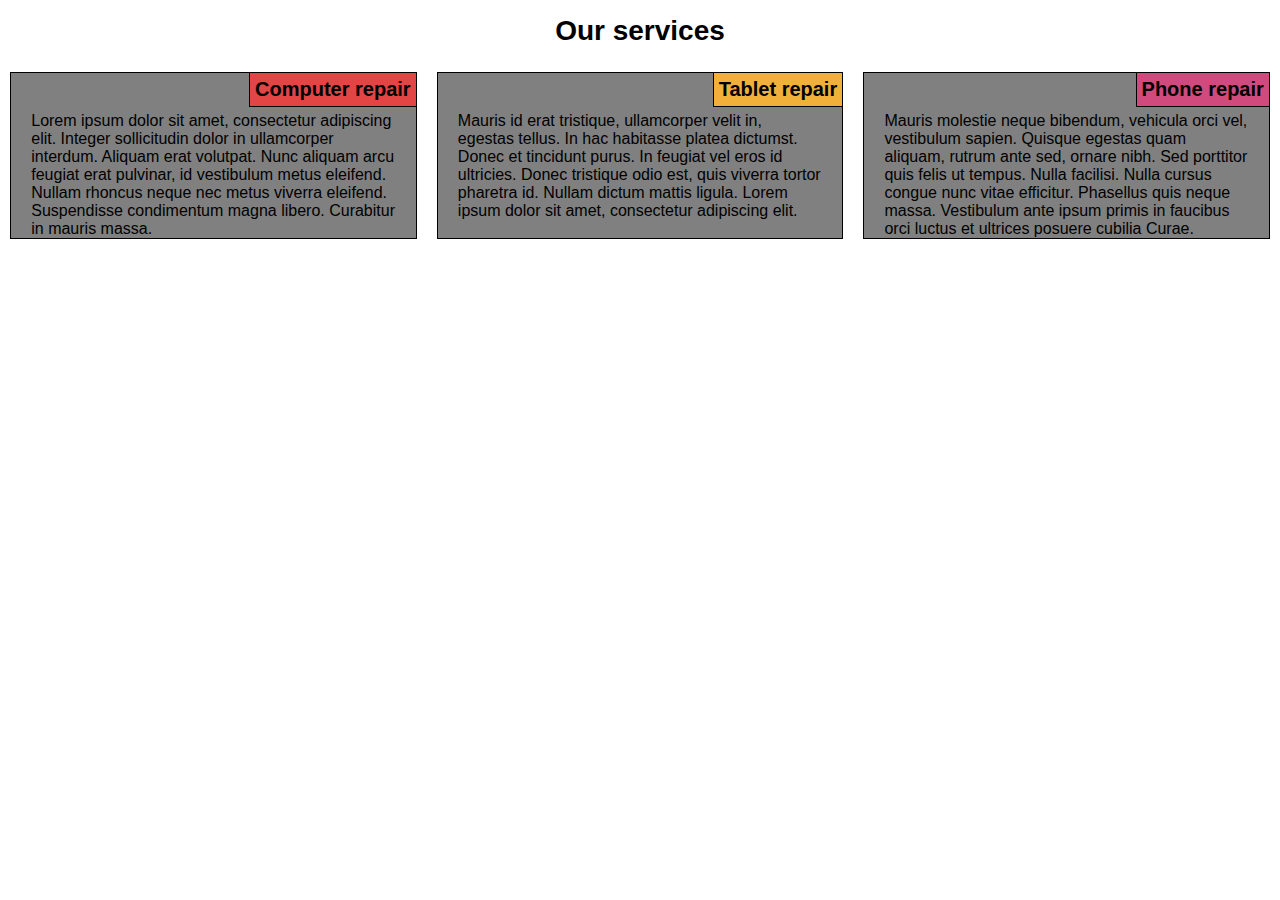
<file: module2-solution/index.html>
<!DOCTYPE html>
<html lang="en">
<head>
    <meta charset = "UTF-8">
    <meta name = "viewport" content="width = device-width, initial-scale = 1">
    <link rel = "stylesheet" href = "CSS/style.css">
    <title>Assigment Solution for Module 2</title>
</head>
<body>
    <h1>Our services</h1>
    <div class="row">
        <div class="col-lg-4 col-md-6">
            <div class = "content">           
                <h2 class = "computer">Computer repair</h2>
                <p>
                    Lorem ipsum dolor sit amet, consectetur adipiscing elit. Integer sollicitudin dolor in ullamcorper interdum. Aliquam erat volutpat. Nunc aliquam arcu feugiat erat pulvinar, id vestibulum metus eleifend. Nullam rhoncus neque nec metus viverra eleifend. Suspendisse condimentum magna libero. Curabitur in mauris massa.
                </p>
            </div>  
        </div>
        <div class="col-lg-4 col-md-6">
            <div class = "content">
                <h2 class = "tablet">Tablet repair</h2>
                <p>
                    Mauris id erat tristique, ullamcorper velit in, egestas tellus. In hac habitasse platea dictumst. Donec et tincidunt purus. In feugiat vel eros id ultricies. Donec tristique odio est, quis viverra tortor pharetra id. Nullam dictum mattis ligula. Lorem ipsum dolor sit amet, consectetur adipiscing elit.
                </p>
            </div>
        </div>
        <div class="col-lg-4 col-md-6">
            <div class = "content">
                <h2 class = "phone">Phone repair</h2>
                <p>
                    Mauris molestie neque bibendum, vehicula orci vel, vestibulum sapien. Quisque egestas quam aliquam, rutrum ante sed, ornare nibh. Sed porttitor quis felis ut tempus. Nulla facilisi. Nulla cursus congue nunc vitae efficitur. Phasellus quis neque massa. Vestibulum ante ipsum primis in faucibus orci luctus et ultrices posuere cubilia Curae.
                </p>
            </div>
        </div>
    </div> 
</body>
</html>
</file>
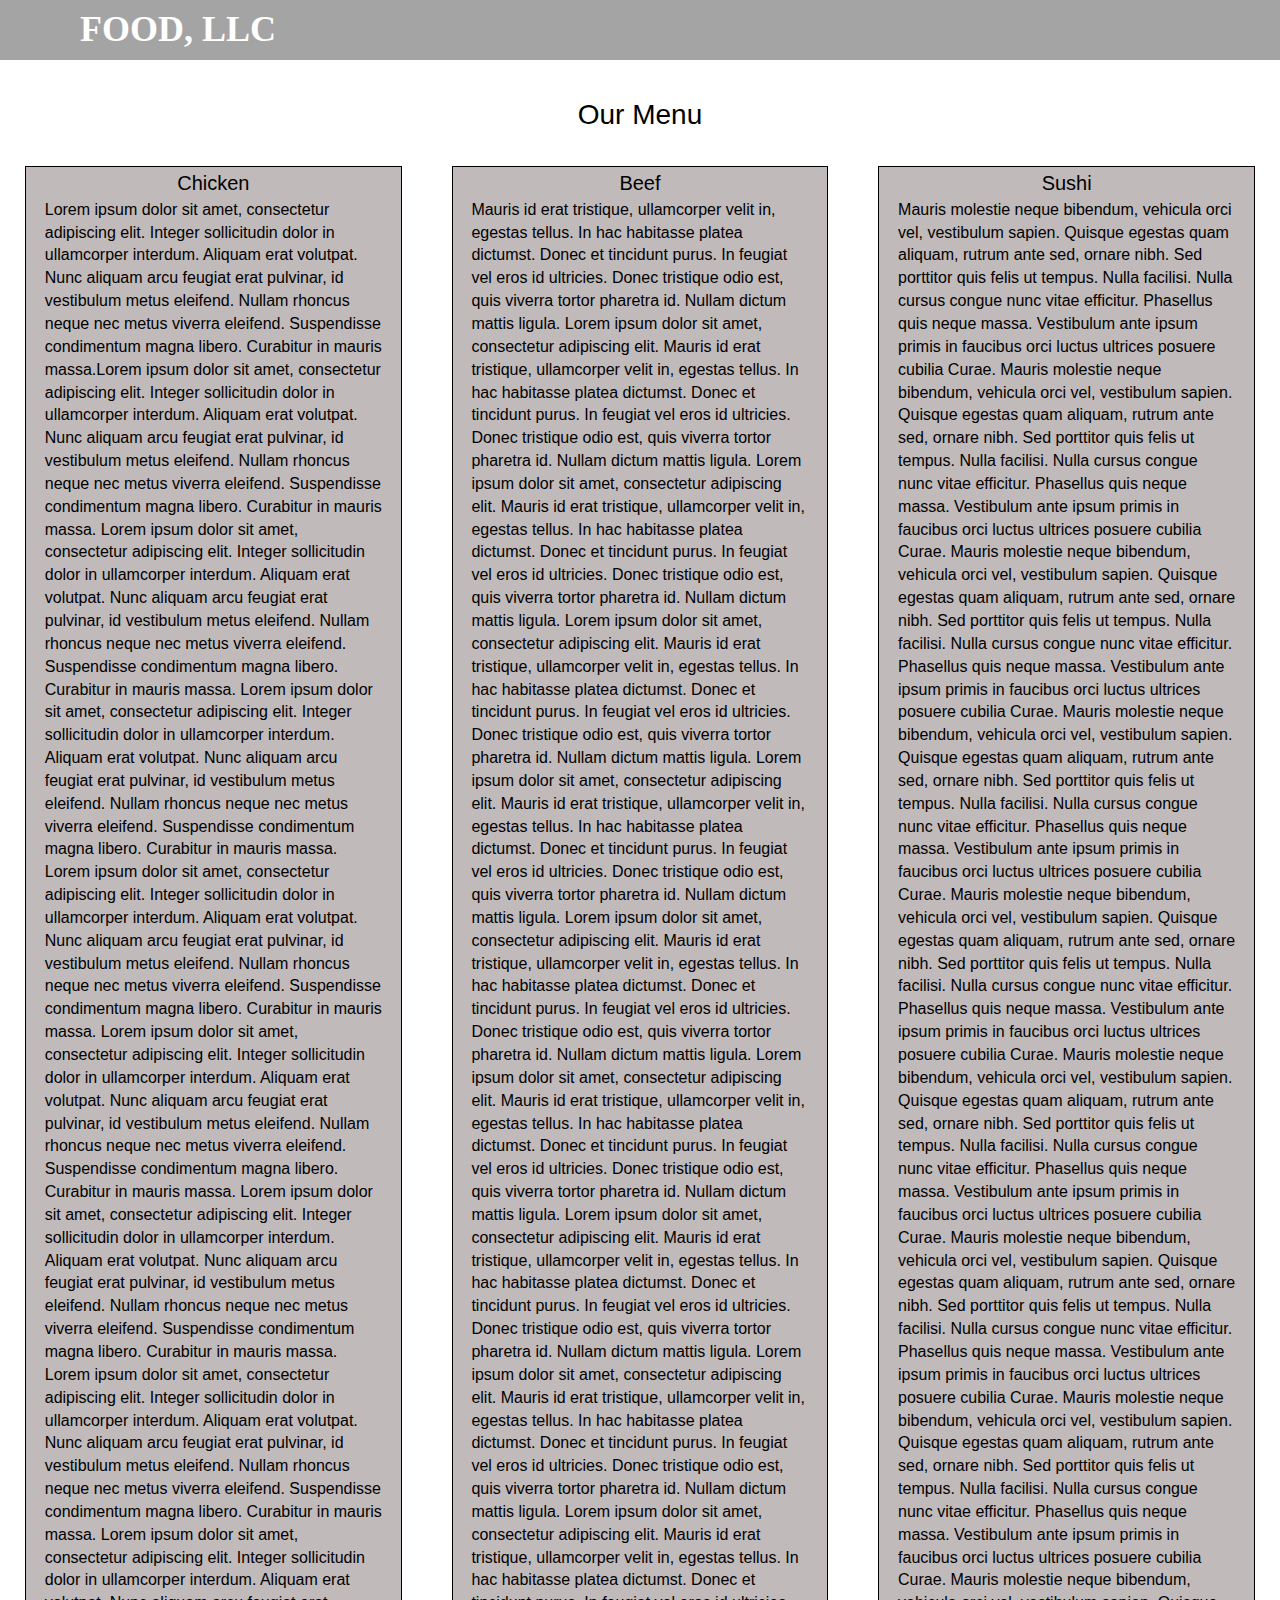
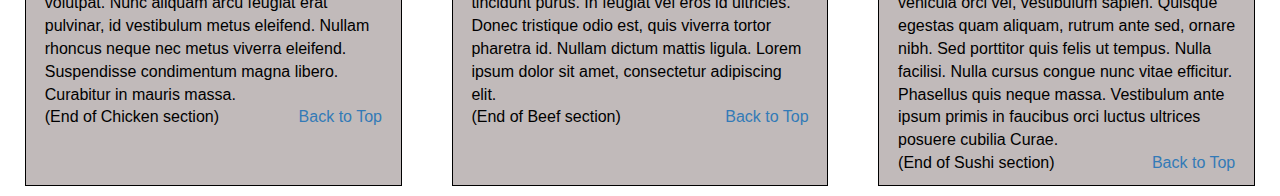
<file: module3-solution/index.html>
<!DOCTYPE html>
<html>
<head>
    <meta charset = "UTF-8">
    <title>Assigment Solution for Module 3</title>
    <meta name = "viewport" content = "width = device-width, initial-scale = 1">
    <link rel = "stylesheet" href = "CSS/bootstrap.min.css">
    <link rel = "stylesheet" href = "CSS/style.css"> 
</head>
<body>
    <header>
        <nav id = "header-nav" class = "navbar navbar-default">
            <div class = "container">
                <div class = "navbar-header">
                    <a class = "navbar-brand" href = "index.html"><h1>Food, LLC</h1></a>
                    <button type = "button" class = "navbar-toggle" data-toggle = "collapse" data-target = "#bs-example-navbar-collapse-1" aria-expanded="false">
                        <span class = "sr-only">Toggle navigation</span>
                        <span class = "icon-bar"></span>
                        <span class = "icon-bar"></span>
                        <span class = "icon-bar"></span>
                    </button>
                </div>
                
                <div class = "collapse navbar-collapse" id = "bs-example-navbar-collapse-1">
                    <ul class = "nav navbar-nav navbar-right">
                        <li>
                            <a class = "visible-xs text-center" href = "#computer">Chicken</a>
                        </li>
                        <li>
                            <a class = "visible-xs text-center" href = "#tablet">Beef</a>
                        </li>
                        <li>
                            <a class = "visible-xs text-center" href = "#phone">Sushi</a>
                        </li>
                    </ul>
                </div> <!--- .navbar-collapse --->
            </div> <!--- .container --->
        </nav> <!--- #header-nav --->
    </header>
    
    <div id = "main-content" class = "container-fluid">
        <h2 class = "text-center">Our Menu</h2>
        <div id class="row">
        <div class="col-md-4 col-sm-6">
            <div class = "content">           
                <h3 id = "computer" class = "text-center">Chicken</h3>
                <p>
                    Lorem ipsum dolor sit amet, consectetur adipiscing elit. Integer sollicitudin dolor in ullamcorper interdum. Aliquam erat volutpat. Nunc aliquam arcu feugiat erat pulvinar, id vestibulum metus eleifend. Nullam rhoncus neque nec metus viverra eleifend. Suspendisse condimentum magna libero. Curabitur in mauris massa.Lorem ipsum dolor sit amet, consectetur adipiscing elit. Integer sollicitudin dolor in ullamcorper interdum. Aliquam erat volutpat. Nunc aliquam arcu feugiat erat pulvinar, id vestibulum metus eleifend. Nullam rhoncus neque nec metus viverra eleifend. Suspendisse condimentum magna libero. Curabitur in mauris massa.
                    Lorem ipsum dolor sit amet, consectetur adipiscing elit. Integer sollicitudin dolor in ullamcorper interdum. Aliquam erat volutpat. Nunc aliquam arcu feugiat erat pulvinar, id vestibulum metus eleifend. Nullam rhoncus neque nec metus viverra eleifend. Suspendisse condimentum magna libero. Curabitur in mauris massa.
                    Lorem ipsum dolor sit amet, consectetur adipiscing elit. Integer sollicitudin dolor in ullamcorper interdum. Aliquam erat volutpat. Nunc aliquam arcu feugiat erat pulvinar, id vestibulum metus eleifend. Nullam rhoncus neque nec metus viverra eleifend. Suspendisse condimentum magna libero. Curabitur in mauris massa.
                    Lorem ipsum dolor sit amet, consectetur adipiscing elit. Integer sollicitudin dolor in ullamcorper interdum. Aliquam erat volutpat. Nunc aliquam arcu feugiat erat pulvinar, id vestibulum metus eleifend. Nullam rhoncus neque nec metus viverra eleifend. Suspendisse condimentum magna libero. Curabitur in mauris massa.
                    Lorem ipsum dolor sit amet, consectetur adipiscing elit. Integer sollicitudin dolor in ullamcorper interdum. Aliquam erat volutpat. Nunc aliquam arcu feugiat erat pulvinar, id vestibulum metus eleifend. Nullam rhoncus neque nec metus viverra eleifend. Suspendisse condimentum magna libero. Curabitur in mauris massa. 
                    Lorem ipsum dolor sit amet, consectetur adipiscing elit. Integer sollicitudin dolor in ullamcorper interdum. Aliquam erat volutpat. Nunc aliquam arcu feugiat erat pulvinar, id vestibulum metus eleifend. Nullam rhoncus neque nec metus viverra eleifend. Suspendisse condimentum magna libero. Curabitur in mauris massa. 
                    Lorem ipsum dolor sit amet, consectetur adipiscing elit. Integer sollicitudin dolor in ullamcorper interdum. Aliquam erat volutpat. Nunc aliquam arcu feugiat erat pulvinar, id vestibulum metus eleifend. Nullam rhoncus neque nec metus viverra eleifend. Suspendisse condimentum magna libero. Curabitur in mauris massa.
                    Lorem ipsum dolor sit amet, consectetur adipiscing elit. Integer sollicitudin dolor in ullamcorper interdum. Aliquam erat volutpat. Nunc aliquam arcu feugiat erat pulvinar, id vestibulum metus eleifend. Nullam rhoncus neque nec metus viverra eleifend. Suspendisse condimentum magna libero. Curabitur in mauris massa.  <br>
                    (End of Chicken section) <a href = "#header-nav">Back to Top</a>
                </p>
            </div>  
        </div>
        <div class = "col-md-4 col-sm-6 col-xs-12">
            <div class = "content">
                <h3 id = "tablet" class = "text-center">Beef</h3>
                <p>
                    Mauris id erat tristique, ullamcorper velit in, egestas tellus. In hac habitasse platea dictumst. Donec et tincidunt purus. In feugiat vel eros id ultricies. Donec tristique odio est, quis viverra tortor pharetra id. Nullam dictum mattis ligula. Lorem ipsum dolor sit amet, consectetur adipiscing elit.
                    Mauris id erat tristique, ullamcorper velit in, egestas tellus. In hac habitasse platea dictumst. Donec et tincidunt purus. In feugiat vel eros id ultricies. Donec tristique odio est, quis viverra tortor pharetra id. Nullam dictum mattis ligula. Lorem ipsum dolor sit amet, consectetur adipiscing elit.
                    Mauris id erat tristique, ullamcorper velit in, egestas tellus. In hac habitasse platea dictumst. Donec et tincidunt purus. In feugiat vel eros id ultricies. Donec tristique odio est, quis viverra tortor pharetra id. Nullam dictum mattis ligula. Lorem ipsum dolor sit amet, consectetur adipiscing elit.
                    Mauris id erat tristique, ullamcorper velit in, egestas tellus. In hac habitasse platea dictumst. Donec et tincidunt purus. In feugiat vel eros id ultricies. Donec tristique odio est, quis viverra tortor pharetra id. Nullam dictum mattis ligula. Lorem ipsum dolor sit amet, consectetur adipiscing elit.
                    Mauris id erat tristique, ullamcorper velit in, egestas tellus. In hac habitasse platea dictumst. Donec et tincidunt purus. In feugiat vel eros id ultricies. Donec tristique odio est, quis viverra tortor pharetra id. Nullam dictum mattis ligula. Lorem ipsum dolor sit amet, consectetur adipiscing elit.
                    Mauris id erat tristique, ullamcorper velit in, egestas tellus. In hac habitasse platea dictumst. Donec et tincidunt purus. In feugiat vel eros id ultricies. Donec tristique odio est, quis viverra tortor pharetra id. Nullam dictum mattis ligula. Lorem ipsum dolor sit amet, consectetur adipiscing elit.
                    Mauris id erat tristique, ullamcorper velit in, egestas tellus. In hac habitasse platea dictumst. Donec et tincidunt purus. In feugiat vel eros id ultricies. Donec tristique odio est, quis viverra tortor pharetra id. Nullam dictum mattis ligula. Lorem ipsum dolor sit amet, consectetur adipiscing elit.
                    Mauris id erat tristique, ullamcorper velit in, egestas tellus. In hac habitasse platea dictumst. Donec et tincidunt purus. In feugiat vel eros id ultricies. Donec tristique odio est, quis viverra tortor pharetra id. Nullam dictum mattis ligula. Lorem ipsum dolor sit amet, consectetur adipiscing elit.
                    Mauris id erat tristique, ullamcorper velit in, egestas tellus. In hac habitasse platea dictumst. Donec et tincidunt purus. In feugiat vel eros id ultricies. Donec tristique odio est, quis viverra tortor pharetra id. Nullam dictum mattis ligula. Lorem ipsum dolor sit amet, consectetur adipiscing elit.
                    Mauris id erat tristique, ullamcorper velit in, egestas tellus. In hac habitasse platea dictumst. Donec et tincidunt purus. In feugiat vel eros id ultricies. Donec tristique odio est, quis viverra tortor pharetra id. Nullam dictum mattis ligula. Lorem ipsum dolor sit amet, consectetur adipiscing elit. <br>
                    (End of Beef section) <a href = "#header-nav">Back to Top</a> 
                </p>
                
            </div>
        </div>
        <div class="col-md-4 col-sm-12">
            <div class = "content">
                <h3 id = "phone" class = "text-center">Sushi</h3>
                <p>
                    Mauris molestie neque bibendum, vehicula orci vel, vestibulum sapien. Quisque egestas quam aliquam, rutrum ante sed, ornare nibh. Sed porttitor quis felis ut tempus. Nulla facilisi. Nulla cursus congue nunc vitae efficitur. Phasellus quis neque massa. Vestibulum ante ipsum primis in faucibus orci luctus ultrices posuere cubilia Curae.
                    Mauris molestie neque bibendum, vehicula orci vel, vestibulum sapien. Quisque egestas quam aliquam, rutrum ante sed, ornare nibh. Sed porttitor quis felis ut tempus. Nulla facilisi. Nulla cursus congue nunc vitae efficitur. Phasellus quis neque massa. Vestibulum ante ipsum primis in faucibus orci luctus ultrices posuere cubilia Curae.
                    Mauris molestie neque bibendum, vehicula orci vel, vestibulum sapien. Quisque egestas quam aliquam, rutrum ante sed, ornare nibh. Sed porttitor quis felis ut tempus. Nulla facilisi. Nulla cursus congue nunc vitae efficitur. Phasellus quis neque massa. Vestibulum ante ipsum primis in faucibus orci luctus ultrices posuere cubilia Curae.
                    Mauris molestie neque bibendum, vehicula orci vel, vestibulum sapien. Quisque egestas quam aliquam, rutrum ante sed, ornare nibh. Sed porttitor quis felis ut tempus. Nulla facilisi. Nulla cursus congue nunc vitae efficitur. Phasellus quis neque massa. Vestibulum ante ipsum primis in faucibus orci luctus ultrices posuere cubilia Curae.
                    Mauris molestie neque bibendum, vehicula orci vel, vestibulum sapien. Quisque egestas quam aliquam, rutrum ante sed, ornare nibh. Sed porttitor quis felis ut tempus. Nulla facilisi. Nulla cursus congue nunc vitae efficitur. Phasellus quis neque massa. Vestibulum ante ipsum primis in faucibus orci luctus ultrices posuere cubilia Curae. 
                    Mauris molestie neque bibendum, vehicula orci vel, vestibulum sapien. Quisque egestas quam aliquam, rutrum ante sed, ornare nibh. Sed porttitor quis felis ut tempus. Nulla facilisi. Nulla cursus congue nunc vitae efficitur. Phasellus quis neque massa. Vestibulum ante ipsum primis in faucibus orci luctus ultrices posuere cubilia Curae.
                    Mauris molestie neque bibendum, vehicula orci vel, vestibulum sapien. Quisque egestas quam aliquam, rutrum ante sed, ornare nibh. Sed porttitor quis felis ut tempus. Nulla facilisi. Nulla cursus congue nunc vitae efficitur. Phasellus quis neque massa. Vestibulum ante ipsum primis in faucibus orci luctus ultrices posuere cubilia Curae.
                    Mauris molestie neque bibendum, vehicula orci vel, vestibulum sapien. Quisque egestas quam aliquam, rutrum ante sed, ornare nibh. Sed porttitor quis felis ut tempus. Nulla facilisi. Nulla cursus congue nunc vitae efficitur. Phasellus quis neque massa. Vestibulum ante ipsum primis in faucibus orci luctus ultrices posuere cubilia Curae.
                    Mauris molestie neque bibendum, vehicula orci vel, vestibulum sapien. Quisque egestas quam aliquam, rutrum ante sed, ornare nibh. Sed porttitor quis felis ut tempus. Nulla facilisi. Nulla cursus congue nunc vitae efficitur. Phasellus quis neque massa. Vestibulum ante ipsum primis in faucibus orci luctus ultrices posuere cubilia Curae.<br>
                    (End of Sushi section) <a href = "#header-nav">Back to Top</a>
                </p>
            </div>
        </div>
    </div> 
        
    </div> <!--- .main-content --->
    
    
    <!--- jQuery (Boostrap JS plugins depend on it) --->
    <script src = "js/jquery-3.1.1.min.js"></script>
    <script src = "js/bootstrap.min.js"></script>
</body>
</html>
</file>
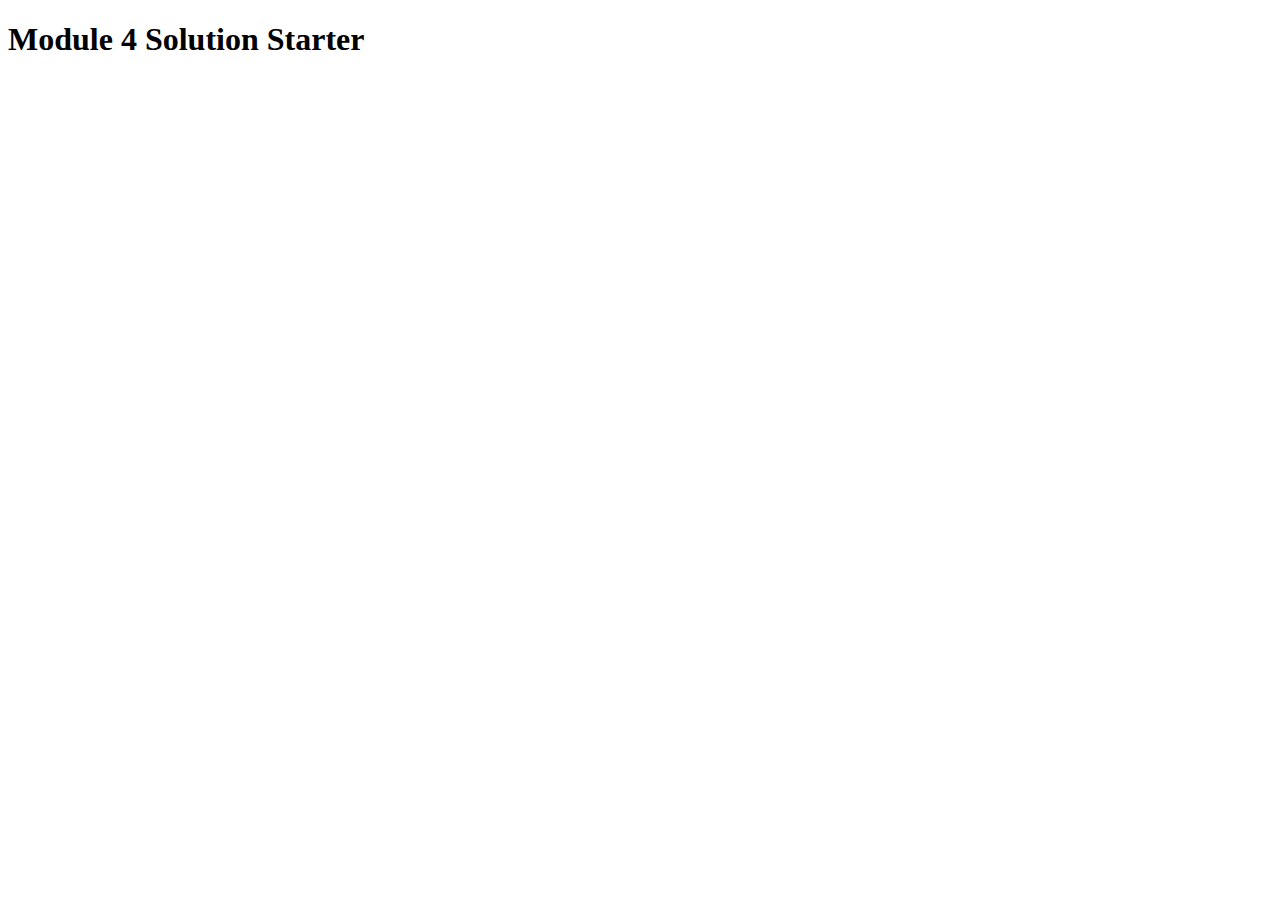
<file: module4-solution/index.html>
<!DOCTYPE html>
<html>
<head>
  <meta charset="utf-8">
  <title>Module 4 Solution Starter</title>
  <script>
    var names = []; // DO NOT REMOVE
  </script>
  <script src="SpeakHello.js"></script>
  <script src="SpeakGoodBye.js"></script>
  <script src="script.js"></script>
</head>
<body>
  <h1>Module 4 Solution Starter</h1>
</body>
</html>
</file>
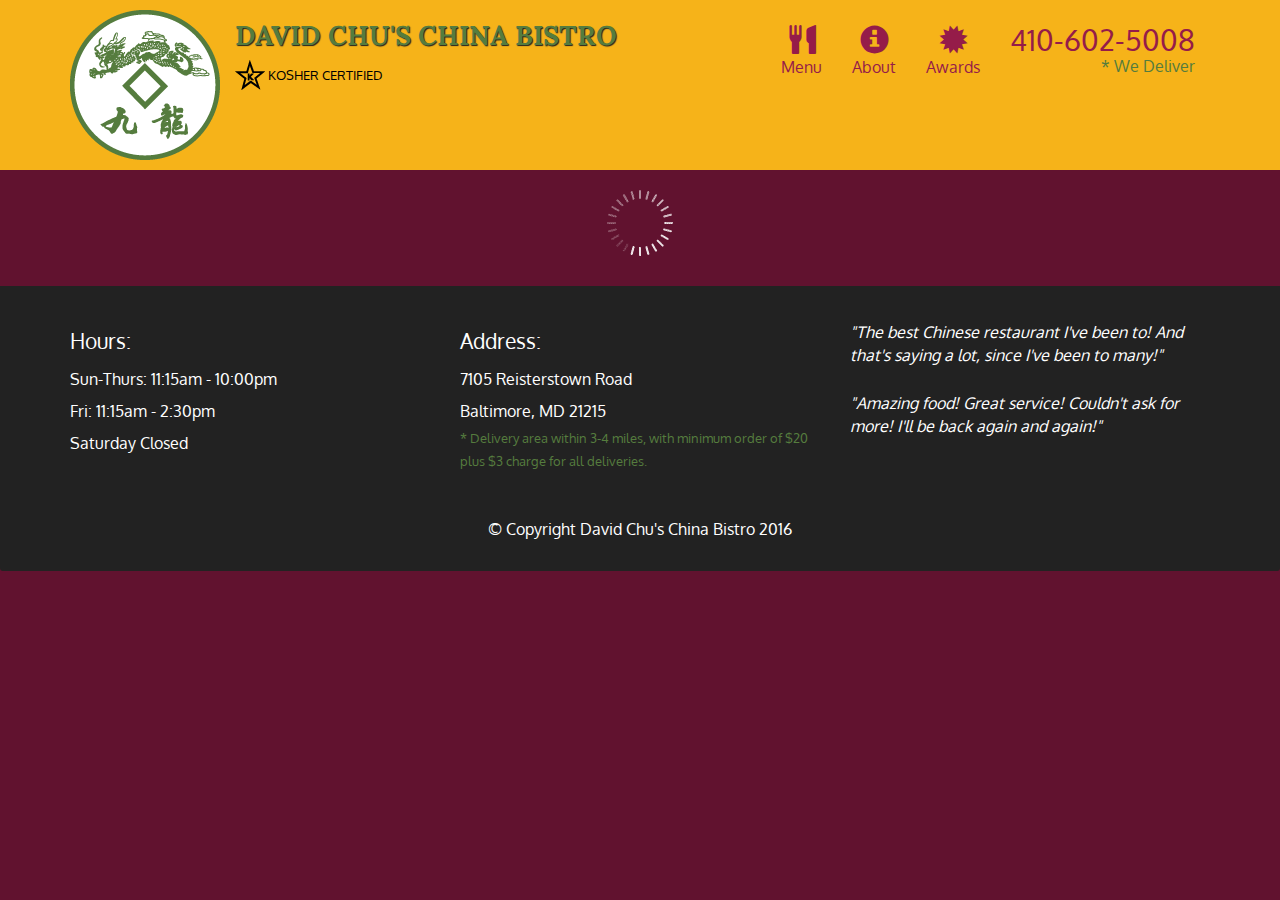
<file: module5-solution/index.html>
<!doctype html>
<html lang="en">
  <head>
    <meta charset="utf-8">
    <meta http-equiv="X-UA-Compatible" content="IE=edge">
    <meta name="viewport" content="width=device-width, initial-scale=1">
    <title>David Chu's China Bistro</title>
    <link rel="stylesheet" href="css/bootstrap.min.css">
    <link rel="stylesheet" href="css/styles.css">
    <link href='https://fonts.googleapis.com/css?family=Oxygen:400,300,700' rel='stylesheet' type='text/css'>
    <link href='https://fonts.googleapis.com/css?family=Lora' rel='stylesheet' type='text/css'>
  </head>
<body>
  <header>
    <nav id="header-nav" class="navbar navbar-default">
      <div class="container">
        <div class="navbar-header">
          <a href="index.html" class="pull-left visible-md visible-lg">
            <div id="logo-img" alt="Logo image"></div>
          </a>

          <div class="navbar-brand">
            <a href="index.html"><h1>David Chu's China Bistro</h1></a>
            <p>
              <img src="images/star-k-logo.png" alt="Kosher certification">
              <span>Kosher Certified</span>
            </p>
          </div>

          <button id="navbarToggle" type="button" class="navbar-toggle collapsed" data-toggle="collapse" data-target="#collapsable-nav" aria-expanded="false">
            <span class="sr-only">Toggle navigation</span>
            <span class="icon-bar"></span>
            <span class="icon-bar"></span>
            <span class="icon-bar"></span>
          </button>
        </div>
        
        <div id="collapsable-nav" class="collapse navbar-collapse">
           <ul id="nav-list" class="nav navbar-nav navbar-right">
            <li id="navHomeButton" class="visible-xs active">
              <a href="index.html">
                <span class="glyphicon glyphicon-home"></span> Home</a>
            </li>
            <li id="navMenuButton">
              <a href="#" onclick="$dc.loadMenuCategories();">
                <span class="glyphicon glyphicon-cutlery"></span><br class="hidden-xs"> Menu</a>
            </li>
            <li>
              <a href="#">
                <span class="glyphicon glyphicon-info-sign"></span><br class="hidden-xs"> About</a>
            </li>
            <li>
              <a href="#">
                <span class="glyphicon glyphicon-certificate"></span><br class="hidden-xs"> Awards</a>
            </li>
            <li id="phone" class="hidden-xs">
              <a href="tel:410-602-5008">
                <span>410-602-5008</span></a><div>* We Deliver</div>
            </li>
          </ul><!-- #nav-list -->
        </div><!-- .collapse .navbar-collapse -->
      </div><!-- .container -->
    </nav><!-- #header-nav -->
  </header>

  <div id="call-btn" class="visible-xs">
    <a class="btn" href="tel:410-602-5008">
    <span class="glyphicon glyphicon-earphone"></span>
    410-602-5008
    </a>
  </div>
  <div id="xs-deliver" class="text-center visible-xs">* We Deliver</div>

  <div id="main-content" class="container"></div>

  <footer class="panel-footer">
    <div class="container">
      <div class="row">
        <section id="hours" class="col-sm-4">
          <span>Hours:</span><br>
          Sun-Thurs: 11:15am - 10:00pm<br>
          Fri: 11:15am - 2:30pm<br>
          Saturday Closed
          <hr class="visible-xs">
        </section>
        <section id="address" class="col-sm-4">
          <span>Address:</span><br>
          7105 Reisterstown Road<br>
          Baltimore, MD 21215
          <p>* Delivery area within 3-4 miles, with minimum order of $20 plus $3 charge for all deliveries.</p>
          <hr class="visible-xs">
        </section>
        <section id="testimonials" class="col-sm-4">
          <p>"The best Chinese restaurant I've been to! And that's saying a lot, since I've been to many!"</p>
          <p>"Amazing food! Great service! Couldn't ask for more! I'll be back again and again!"</p>
        </section>
      </div>
      <div class="text-center">&copy; Copyright David Chu's China Bistro 2016</div>
    </div>
  </footer>

  <!-- jQuery (Bootstrap JS plugins depend on it) -->
  <script src="js/jquery-2.1.4.min.js"></script>
  <script src="js/bootstrap.min.js"></script>
  <script src="js/ajax-utils.js"></script>
  <script src="js/script.js"></script>
</body>
</html>
</file>
<file: module2-solution/CSS/style.css>
* {
    @import url('https://fonts.googleapis.com/css?family=Roboto');
    box-sizing: border-box;
    margin: 0;
    padding: 0;
}

body {
    font-family: 'Roboto', sans-serif;
    font-size: 16px;
}

.row {
    width: 100%;
    display: flex;
    flex-wrap: wrap;
}

.row > div {
    display: flex;
}

.content {
    margin: 10px;
    background: grey;
    border: 1px solid black;
}

h1 {
    margin: 15px 0px 15px 0px;
    text-align: center;
    font-size: 1.75em;
}

h2 {
    border-left: 1px solid black;
    border-bottom: 1px solid black;
    float: right;
    padding: 5px;
    font-size: 1.25em;
    text-align: center;
    margin-bottom: 5px;
}

.computer {
    background: #e34444;
}

.tablet {
    background: #f0b03a;
}

.phone {
    background: #d14a7e;
}

p {
    clear: both;
    width: 90%;
    margin-left: auto;
    margin-right: auto;
}

/*** Computer ***/
@media (min-width: 992px) { 
    .col-lg-1, .col-lg-2, .col-lg-3, .col-lg-4, .col-lg-5, .col-lg-6, .col-lg-7, .col-lg-8, .col-lg-9, .col-lg-10, .col-lg-11, .col-lg-12 {
        float: left;
    }
    .col-lg-1 {
        width: 8.33%;
    }
    .col-lg-2 {
        width: 16.66%;
    }
    .col-lg-3 {
        width: 25%;
    }
    .col-lg-4 {
        width: 33.33%;
    }
    .col-lg-5 {
        width: 41.66%;
    }
    .col-lg-6 {
        width: 50%;
    }
    .col-lg-7 {
        width: 58.33%;
    }
    .col-lg-8 {
        width: 66.66%;
    }
    .col-lg-9 {
        width: 74.99%;
    }
    .col-lg-10 {
        width: 83.33%;
    }
    .col-lg-11 {
        width: 91.66%;
    }
    .col-lg-12 {
        width: 100%;
    }    
}

/**** Tablet ****/
@media (min-width:768px) and (max-width:991px) {
    .col-md-1, .col-md-2, .col-md-3, .col-md-4, .col-md-5, .col-md-6, .col-md-7, .col-md-8, .col-md-9, .col-md-10, .col-md-11, .col-md-12 {
        float: left;
    }
    .col-md-1 {
        width: 8.33%;
    }
    .col-md-2 {
        width: 16.66%;
    }
    .col-md-3 {
        width: 25%;
    }
    .col-md-4 {
        width: 33.33%;
    }
    .col-md-5 {
        width: 41.66%;
    }
    .col-md-6 {
        width: 50%;
    }
    .col-md-7 {
        width: 58.33%;
    }
    .col-md-8 {
        width: 66.66%;
    }
    .col-md-9 {
        width: 74.99%;
    }
    .col-md-10 {
        width: 83.33%;
    }
    .col-md-11 {
        width: 91.66%;
    }
    .col-md-12 {
        width: 100%;
    }
    
    .row > div:nth-child(3) {
        width: 100%;
    }
}
</file>
<file: module3-solution/CSS/style.css>
* {
    @import url('https://fonts.googleapis.com/css?family=Roboto');
    @import url('https://fonts.googleapis.com/css?family=Lobster');
}

body {
    font-size: 16px;
    font-family: "Roboto", sans-serif;
}

/**** Header ****/
#header-nav {
    background-color: #a5a4a4;
    border: 0;
    border-radius: 0;
}

.navbar-brand {
    padding-top: 10px;
    height: 60px;
}

.navbar-brand h1 {
    font-family: 'Lobster', cursive;
    color: white;
    font-size: 2em;
    text-transform: uppercase;
    font-weight: bold;
    margin-top: 0;
    margin-bottom: 0;
    margin-left: 10px;
}

.navbar-brand a:hover, .navbar-brand a:focus {
    text-decoration: none;
}

.navbar-header button.navbar-toggle, .navbar-header .icon-bar {
    border: 1px solid white;
}

#bs-example-navbar-collapse-1 a {
    font-size: 1.25em;
    color: white;
}
/***** End Header ********/

/****** Main content ******/
#main-content {
    color: black;
}

#main-content h2 {
    font-size: 1.75em;
    margin-bottom: 25px;
}

#main-content > div {
    display: flex;
    flex-wrap: wrap;
}

#main-content .row > div {
    display: flex;
}

#main-content .content {
    margin: 10px;
    background: #c1baba;
    border: 1px solid black;
}

#main-content h3 {
    font-size: 1.25em;
    margin-bottom: 5px;
    margin-top: 5px;
}

#main-content p {
    width: 90%;
    margin-left: auto;
    margin-right: auto;
}

#main-content p a {
    float: right;
}

#main-content p a:hover, #main-content p a:focus {
    text-decoration: none;
}
/****** End Main content ******/
</file>
<file: module5-solution/css/styles.css>
body {
  font-size: 16px;
  color: #fff;
  background-color: #61122f;
  font-family: 'Oxygen', sans-serif;
}

/** HEADER **/
#header-nav {
  background-color: #f6b319;
  border-radius: 0;
  border: 0;
}

#logo-img {
  background: url('../images/restaurant-logo_large.png') no-repeat;
  width: 150px;
  height: 150px;
  margin: 10px 15px 10px 0;
}

.navbar-brand {
  padding-top: 25px;
}
.navbar-brand h1 { /* Restaurant name */
  font-family: 'Lora', serif;
  color: #557c3e;
  font-size: 1.5em;
  text-transform: uppercase;
  font-weight: bold;
  text-shadow: 1px 1px 1px #222;
  margin-top: 0;
  margin-bottom: 0;
  line-height: .75;
}
.navbar-brand a:hover, .navbar-brand a:focus {
  text-decoration: none;
}
.navbar-brand p { /* Kosher cert */
  color: #000;
  text-transform: uppercase;
  font-size: .7em;
  margin-top: 15px;
}
.navbar-brand p span { /* Star-K */
  vertical-align: middle;
}

#nav-list {
  margin-top: 10px;
}
#nav-list a {
  color: #951C49;
  text-align: center;
}
#nav-list a:hover {
  background: #E7E7E7;
}
#nav-list a span {
  font-size: 1.8em;
}

#phone {
  margin-top: 5px;
}
#phone a { /* Phone number */
  text-align: right;
  padding-bottom: 0;
}
#phone div { /* We Deliver */
  color: #557c3e;
  text-align: right;
  padding-right: 15px;
}

.navbar-header button.navbar-toggle, .navbar-header .icon-bar {
  border: 1px solid #61122f;
}
.navbar-header button.navbar-toggle {
  clear: both;
  margin-top: -30px;
}
/* END HEADER */

/* FOOTER */
.panel-footer {
  margin-top: 30px;
  padding-top: 35px;
  padding-bottom: 30px;
  background-color: #222;
  border-top: 0;
}
.panel-footer div.row {
  margin-bottom: 35px;
}
#hours, #address {
  line-height: 2;
}
#hours > span, #address > span {
  font-size: 1.3em;
}
#address p {
  color: #557c3e;
  font-size: .8em;
  line-height: 1.8;
}
#testimonials {
  font-style: italic;
}
#testimonials p:nth-child(2) {
  margin-top: 25px;
}
/* END FOOTER */



/* HOME PAGE */
.container .jumbotron {
  box-shadow: 0 0 50px #3F0C1F;
  border: 2px solid #3F0C1F;
}

#menu-tile, #specials-tile, #map-tile {
  height: 250px;
  width: 100%;
  margin-bottom: 15px;
  position: relative;
  border: 2px solid #3F0C1F;
  overflow: hidden;
}
#menu-tile:hover, #specials-tile:hover, #map-tile:hover {
  box-shadow: 0 1px 5px 1px #cccccc;
}
#menu-tile {
  background: url('../images/menu-tile.jpg') no-repeat;
  background-position: center;
}
#specials-tile {
  background: url('../images/specials-tile.jpg') no-repeat;
  background-position: center;
}
#menu-tile span, #specials-tile span, #map-tile span {
  position: absolute;
  bottom: 0;
  right: 0;
  width: 100%;
  text-align: center;
  font-size: 1.6em;
  text-transform: uppercase;
  background-color: #000;
  color: #fff;
  opacity: .8;
}
/* END HOME PAGE */

/* MENU CATEGORIES PAGE */
.category-tile { 
  position: relative;
  border: 2px solid #3F0C1F;
  overflow: hidden;
  width: 200px;
  height: 200px;
  margin: 0 auto 15px;
}
.category-tile span {
  position: absolute;
  bottom: 0;
  right: 0;
  width: 100%;
  text-align: center;
  font-size: 1.2em;
  text-transform: uppercase;
  background-color: #000;
  color: #fff;
  opacity: .8;
}
.category-tile:hover {
  box-shadow: 0 1px 5px 1px #cccccc;
}

#menu-categories-title + div {
  margin-bottom: 50px;
}
/* END MENU CATEGORIES PAGE */

/* SINGLE CATEGORY PAGE */
.menu-item-tile {
  margin-bottom: 25px;
}
.menu-item-tile hr {
  width: 80%;
}
.menu-item-tile .menu-item-price {
  font-size: 1.1em;
  text-align: right;
  margin-top: -15px;
  margin-right: -15px;
}
.menu-item-tile .menu-item-price span {
  font-size: .6em;
}
.menu-item-photo {
  position: relative;
  border: 2px solid #3F0C1F; 
  overflow: hidden;
  padding: 0;
  margin-right: -15px;
  margin-left: auto;
  margin-bottom: 20px;
  max-width: 250px;
}
.menu-item-photo div {
  position: absolute;
  bottom: 0;
  right: 0;
  width: 80px;
  background-color: #557c3e;
  text-align: center;
}
.menu-item-description {
  padding-right: 30px;
}
h3.menu-item-title {
  margin: 0 0 10px;
}
.menu-item-details {
  font-size: .9em;
  font-style: italic;
}
/* END SINGLE CATEGORY PAGE */


/********** Large devices only **********/
@media (min-width: 1200px) {
  .container .jumbotron {
    background: url('../images/jumbotron_1200.jpg') no-repeat;
    height: 675px;
  }
}

/********** Medium devices only **********/
@media (min-width: 992px) and (max-width: 1199px) {
  /* Header */
  #logo-img {
    background: url('../images/restaurant-logo_medium.png') no-repeat;
    width: 100px;
    height: 100px;
    margin: 5px 5px 5px 0;
  }
  /* End Header */

  /* Home Page */
  .container .jumbotron {
    background: url('../images/jumbotron_992.jpg') no-repeat;
    height: 558px;
  }
  /* End Home Page */
}

/********** Small devices only **********/
@media (min-width: 768px) and (max-width: 991px) {
  /* Home Page */
  .container .jumbotron {
    background: url('../images/jumbotron_768.jpg') no-repeat;
    height: 432px;
  }
  /* End Home Page */
}

/********** Extra small devices only **********/
@media (max-width: 767px) {
  /* Header */
  .navbar-brand {
    padding-top: 10px;
    height: 80px;
  }
  .navbar-brand h1 { /* Restaurant name */
    padding-top: 10px;
    font-size: 5vw; /* 1vw = 1% of viewport width */
  }
  .navbar-brand p { /* Kosher cert */
    font-size: .6em;
    margin-top: 12px;
  }
  .navbar-brand p img { /* Star-K */
    height: 20px;
  }

  #collapsable-nav a { /* Collapsed nav menu text */
    font-size: 1.2em;
  }
  #collapsable-nav a span { /* Collapsed nav menu glyph */
    font-size: 1em;
    margin-right: 5px;
  }

  #call-btn > a {
    font-size: 1.5em;
    display: block;
    margin: 0 20px;
    padding: 10px;
    border: 2px solid #fff;
    background-color: #f6b319;
    color: #951c49;
  }
  #xs-deliver {
    margin-top: 5px;
    font-size: .7em;
    letter-spacing: .1em;
    text-transform: uppercase;
  }
  /* End Header */

  /* Footer */
  .panel-footer section {
    margin-bottom: 30px;
    text-align: center;
  }
  .panel-footer section:nth-child(3) {
    margin-bottom: 0; /* margin already exists on the whole row */
  }
  .panel-footer section hr {
    width: 50%;
  }
  /* End Footer */

  /* Home Page */
  .container .jumbotron {
    margin-top: 30px;
    padding: 0;
  }
  #menu-tile, #specials-tile {
    width: 360px;
    margin: 0 auto 15px;
  }

  .menu-item-photo {
    margin-right: auto;
  }
  .menu-item-tile .menu-item-price {
    text-align: center;
  }
  .menu-item-description {
    text-align: center;;
  }
}


/********** Super extra small devices Only :-) (e.g., iPhone 4) **********/
@media (max-width: 479px) {
  /* Header */
  .navbar-brand h1 { /* Restaurant name */
    padding-top: 5px;
    font-size: 6vw;
  }
  /* End Header */
  
  /* Home page */
  #menu-tile, #specials-tile {
    width: 280px;
    margin: 0 auto 15px;
  }

  .col-xxs-12 {
    position: relative;
    min-height: 1px;
    padding-right: 15px;
    padding-left: 15px;
    float: left;
    width: 100%;
  }
}
</file>
